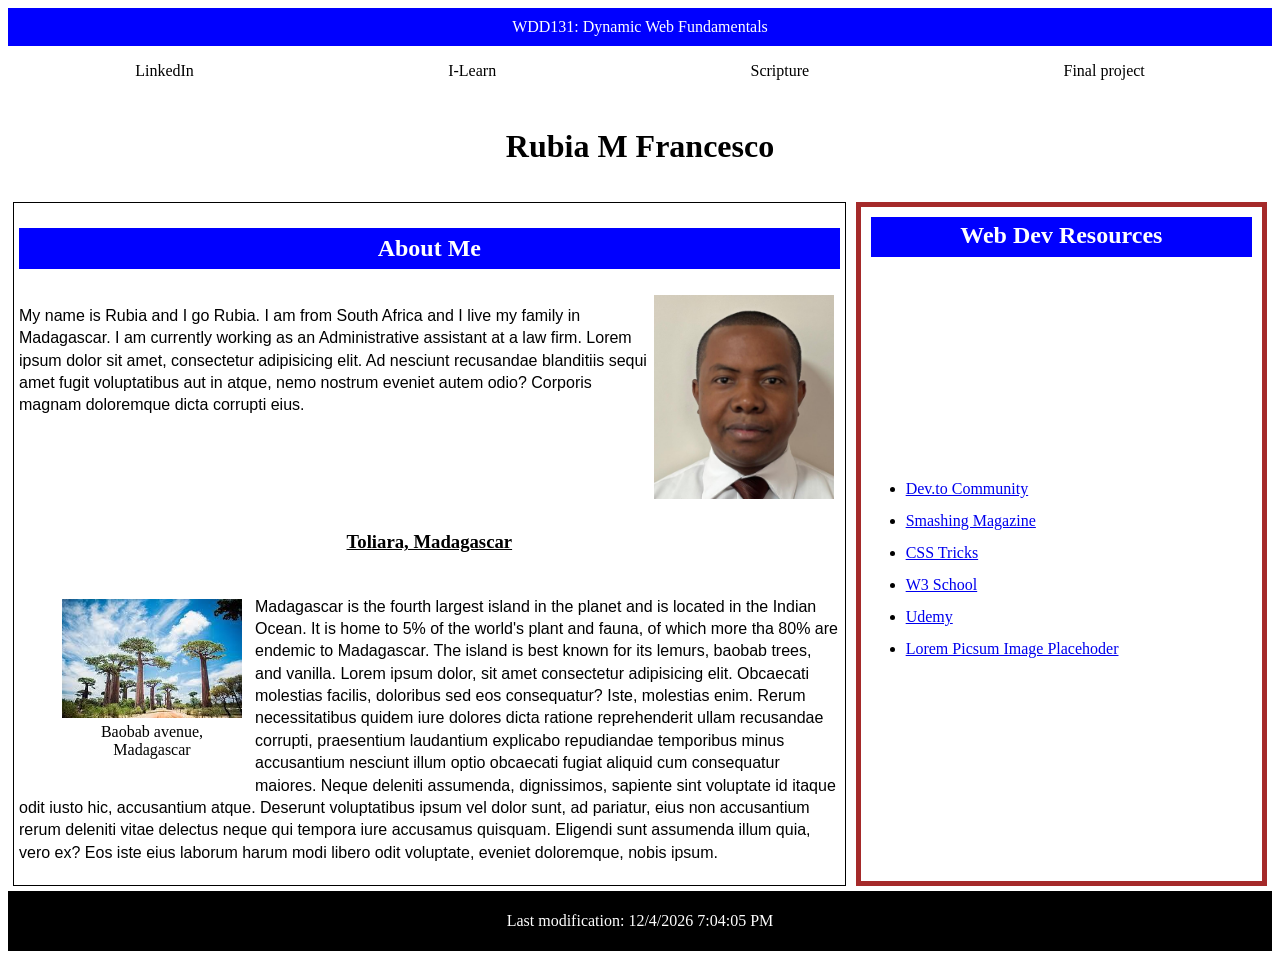
<file: index.html>
<!DOCTYPE html>
<html lang="en">
<head>
    <meta charset="UTF-8">
    <meta name="viewport" content="width=device-width, initial-scale=1.0">
    <title>Landing page for WDD 131</title>
    <link rel="stylesheet" href="styles/base.css">
</head>
<body>
    <header>WDD131: Dynamic Web Fundamentals</header>
    <main>
        <section>
            <p>LinkedIn</p>
            <p>I-Learn</p>
            <p>Scripture</p>
            <p>Final project</p>
        </section>
        <h1>
            <p>Rubia M Francesco</p>
        </h1>
        <div class = "content">
            <div class = "presentation">
                <h2>About Me</h2>
                <div class = "me">
                    <picture>
                    <img src="images/profile.jpeg" alt="Rubia Francesco">
                    </picture>
                    <p>My name is Rubia and I go Rubia. I am from South Africa and I live my family in Madagascar. I am currently working as an Administrative assistant at a law firm. Lorem ipsum dolor sit amet, consectetur adipisicing elit. Ad nesciunt recusandae blanditiis sequi amet fugit voluptatibus aut in atque, nemo nostrum eveniet autem odio? Corporis magnam doloremque dicta corrupti eius.</p>
                </div>
                <h3>Toliara, Madagascar</h3>
                <div class ="toliara">
                    <figure class = "toliara-image">
                        <img src = "images/bobaba.jpg" alt = "Baobab in the western Madagascar">
                        <figcaption>Baobab avenue, Madagascar</figcaption>
                    </figure>
                    <p>Madagascar is the fourth largest island in the planet and is located in the Indian Ocean. It is home to 5% of the world's plant and fauna, of which more tha 80% are endemic to Madagascar. The island is best known for its lemurs, baobab trees, and vanilla. Lorem ipsum dolor, sit amet consectetur adipisicing elit. Obcaecati molestias facilis, doloribus sed eos consequatur? Iste, molestias enim. Rerum necessitatibus quidem iure dolores dicta ratione reprehenderit ullam recusandae corrupti, praesentium laudantium explicabo repudiandae temporibus minus accusantium nesciunt illum optio obcaecati fugiat aliquid cum consequatur maiores. Neque deleniti assumenda, dignissimos, sapiente sint voluptate id itaque odit iusto hic, accusantium atque. Deserunt voluptatibus ipsum vel dolor sunt, ad pariatur, eius non accusantium rerum deleniti vitae delectus neque qui tempora iure accusamus quisquam. Eligendi sunt assumenda illum quia, vero ex? Eos iste eius laborum harum modi libero odit voluptate, eveniet doloremque, nobis ipsum.</p>
                </div>
            </div>
            <div class = "resources">
                <h2>Web Dev Resources</h2>
                    <nav>
                        <ul class = "links">
                            <li><a href="#">Dev.to Community</a></li>
                            <li><a href="#">Smashing Magazine</a></li>
                            <li><a href="#">CSS Tricks</a></li>
                            <li><a href="#">W3 School</a></li>
                            <li><a href="#">Udemy</a></li>
                            <li><a href="#">Lorem Picsum Image Placehoder</a></li>
                        </ul>
                    </nav>
            </div>

        </div>
    </main>
    <footer>
        <!-- <p>©2025 🎶Rubia M Francesco🎶Madagascar</p>
        <p id="current">
            <span></span>
            <span></span>
        </p>
         -->
        <p>Last modification: 
            <span id="local-date"></span>
            <span id="local-hour"></span>
        </p>
    </footer>

</body>
<script src="scripts/getdates.js"></script>
</file>
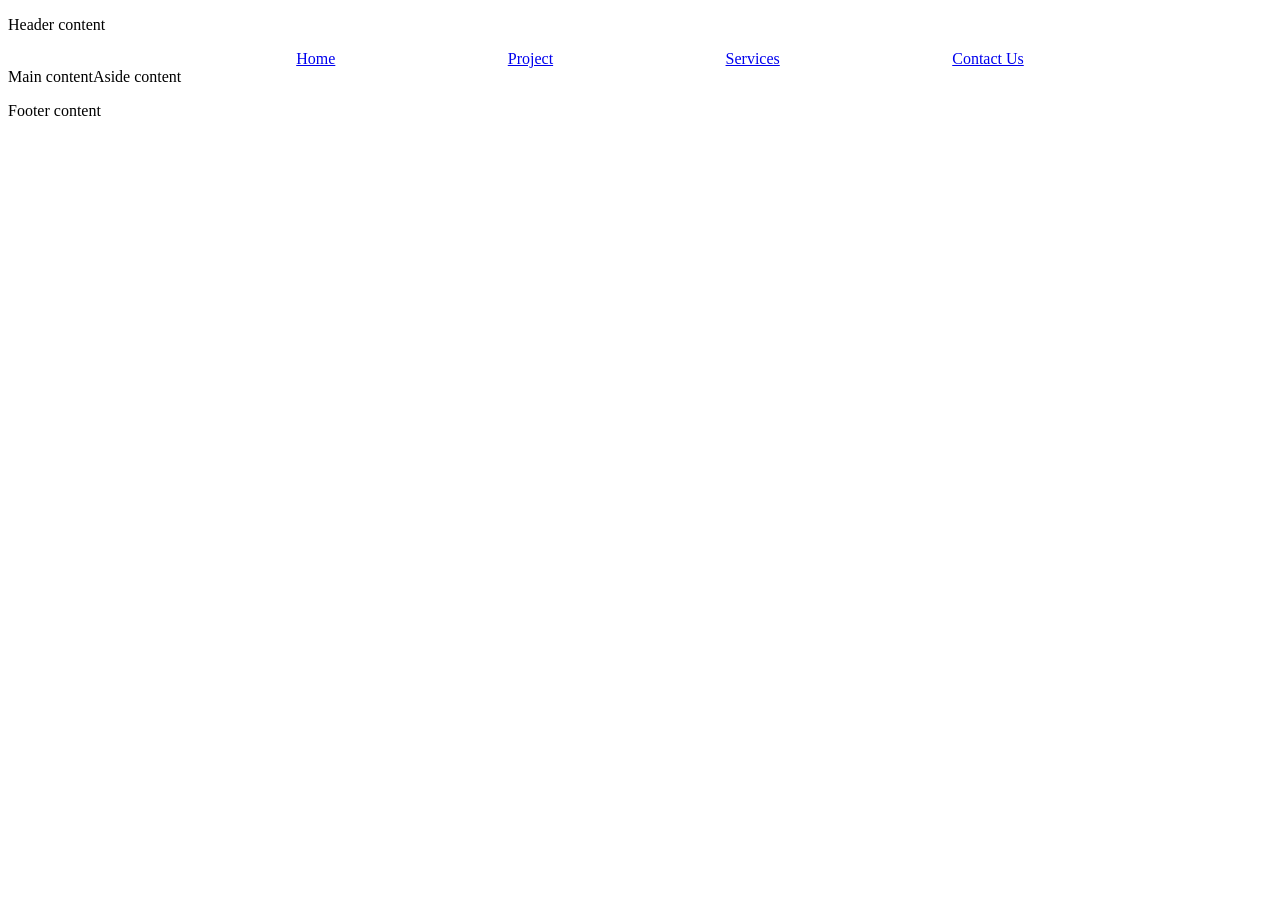
<file: first-exercise.html>
<!DOCTYPE html>
<html lang="en">

<head>
    <meta charset="UTF-8">
    <meta name="viewport" content="width=device-width, initial-scale=1.0">
    <title>Header content</title>
    <link rel="stylesheet" href="styles.css">
</head>

<body>
    <header>
        <p>Header content</p>
    </header>
    <main>
        <nav>
            <ul class="navigation">
                <li><a href="#">Home</a></li>
                <li><a href="#">Project</a></li>
                <li><a href="#">Services</a></li>
                <li><a href="#">Contact Us</a></li>
            </ul>
        </nav>
        <div class ="container">
            <div>Main content</div>
            <div>Aside content</div>
        </div>
    </main>
    <footer>
        <p>Footer content</p>
    </footer>
</body>

</html>
</file>
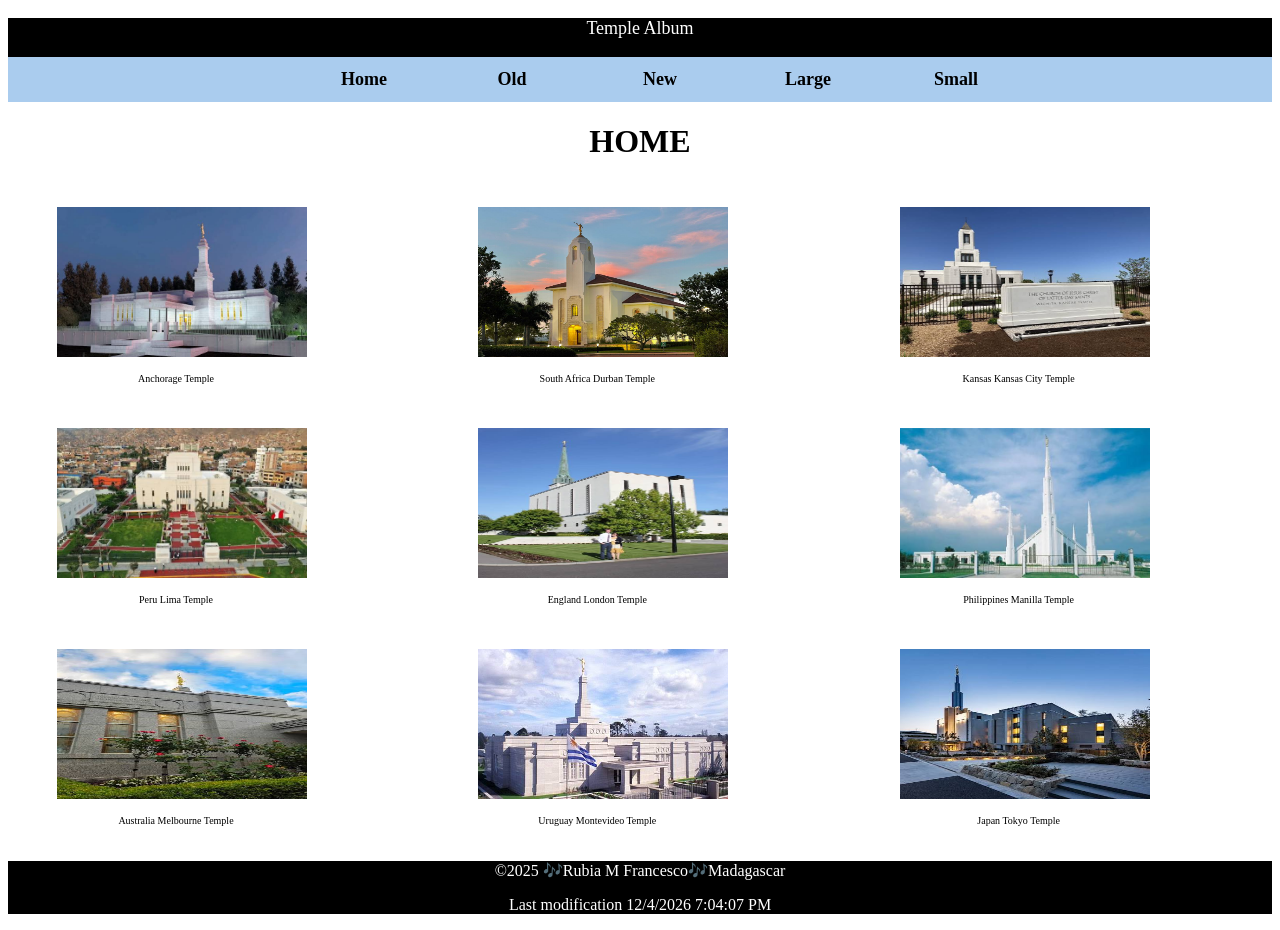
<file: temples.html>
<!DOCTYPE html>
<html lang="en">
<head>
    <meta charset="UTF-8">
    <meta name="viewport" content="width=device-width, initial-scale=1.0">
    <title>Week 02 final assignment</title>
    <link rel="stylesheet" href="styles/temples.css">
    <!-- <link rel="stylesheet" href="styles/temples-large.css"> -->
    
    
</head>
<body>
    <header>
        <p>Temple Album</p>
        <a id="menu" href="#"></a>
        <nav>
            <ul class = "links">
                <li><a href = "#">Home</a> </li>
                <li><a href = "#">Old</a> </li>
                <li><a href = "#">New</a> </li>
                <li><a href = "#">Large</a> </li>
                <li><a href = "#">Small</a> </li>
            </ul> 
        </nav>
    </header>
    <main>
        <h1>HOME</h1>
        <div class = "figures">
        <figure>
            <img src = "images/anchorage.jpg">
            <figcaption>Anchorage Temple</figcaption>
        </figure>
        <figure>
            <img src = "images/durban.jpg">
            <figcaption>South Africa Durban Temple</figcaption>
        </figure>
        <figure>
            <img src = "images/kansas.jpg">
            <figcaption>Kansas Kansas City Temple</figcaption>
        </figure>
        <figure>
            <img src= "images/lima.jpg">
            <figcaption>Peru Lima Temple</figcaption>
        </figure>
        <figure>
            <img src = "images/london.jpg">
            <figcaption>England London Temple</figcaption>
        </figure>
        <figure>
            <img src = "images/manilla.jpg">
            <figcaption>Philippines Manilla Temple</figcaption>
        </figure>
        <figure>
            <img src = "images/melbourne.jpg">
            <figcaption>Australia Melbourne Temple</figcaption>
        </figure>
        <figure>
            <img src = "images/montevideo.jpg">
            <figcaption>Uruguay Montevideo Temple</figcaption>
        </figure>
        <figure>
            <img src = "images/tokyo.jpg">
            <figcaption>Japan Tokyo Temple</figcaption>
        </figure>
        </div>
    </main>
    <footer>
        <p>©2025 🎶Rubia M Francesco🎶Madagascar</p>
        <p>Last modification
            <span id="localdate"></span>
            <span id="localtime"></span>
        </p>
    </footer>
</body>
<script src="scripts/temples.js"></script>
</file>
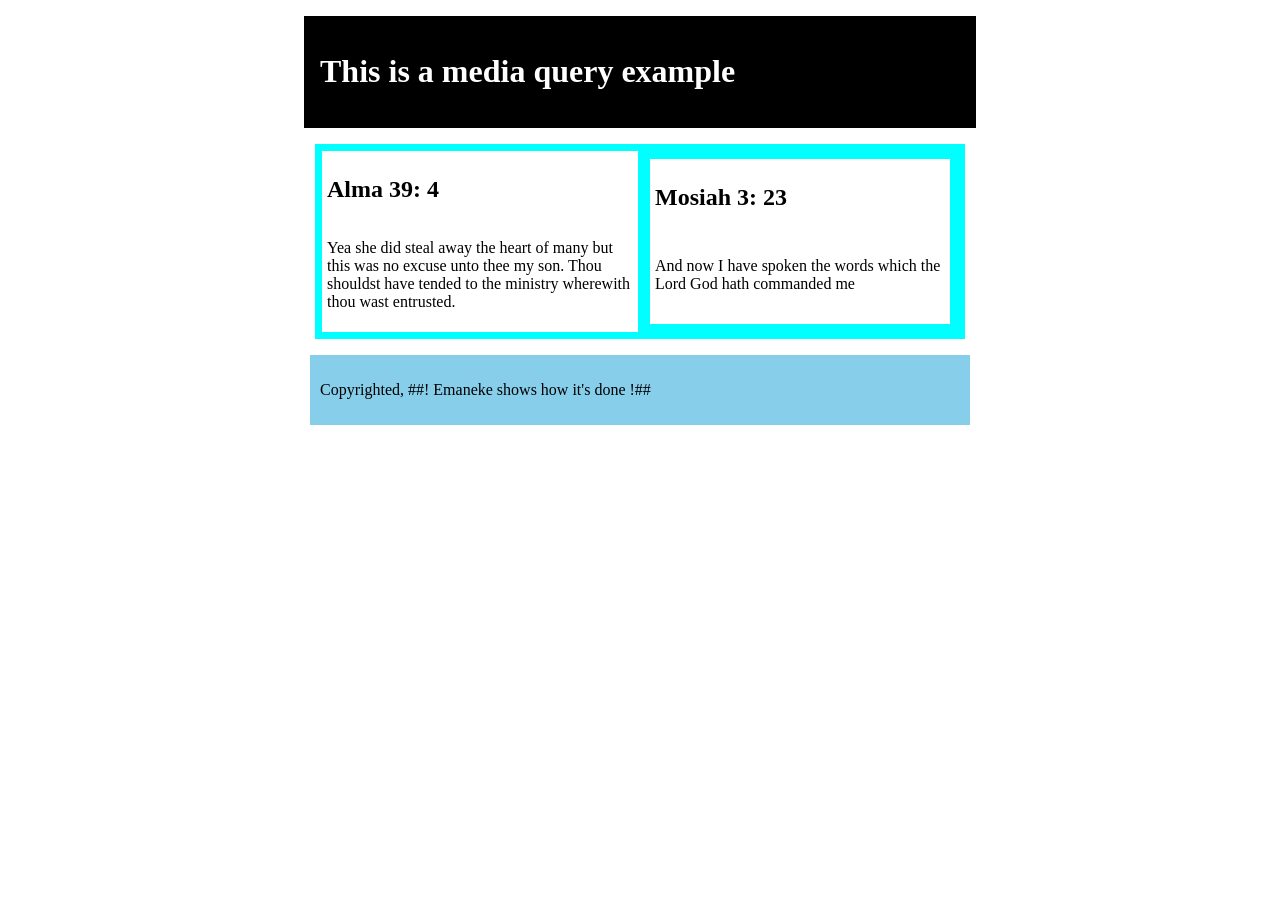
<file: week02/media-query.html>
<!DOCTYPE html>
<html lang="en">
<head>
    <meta charset="UTF-8">
    <meta name="viewport" content="width=device-width, initial-scale=1.0">
    <title>Week 02 practise</title>
    <link rel="stylesheet" href="media-query.css">
</head>
<body>
    <header>
        <h1>This is a media query example</h1>
    </header>
    <main>
        <section class = "messiah">
            <h2>Alma 39: 4</h2>
            <p>Yea she did steal away the heart of many but this was no excuse unto thee my son. Thou shouldst have tended to the ministry wherewith thou wast entrusted.</p>
        </section>
        <section class = "mosiah">
            <h2>Mosiah 3: 23</h2>
            <p>And now I have spoken the words which the Lord God hath commanded me</p>
        </section>
    </main>
    <footer> 
        <p>Copyrighted, ##! Emaneke shows how it's done !##</p>
    </footer>
</body>
</file>
<file: styles/base.css>
nav ul {
    list-style-type: disc ;
    flex-wrap: wrap;
    max-width: 900px;
    margin: 0 auto;
    justify-content: space-around;
    align-items: center;
    line-height: 2;
}
section{
    display: flex;
    flex-wrap: wrap;
    justify-content : space-around;
    align-items: center;
}
.content{
    display: grid;
    grid-template-columns: 2fr 1fr;

}
.presentation{
    display: grid;
    border-color: black;
    border: 1px solid black;
    padding: 5px;
    margin: 5px;
}
/* .h3-image {
    float: left;
    width: 100px;
    height: 100px;
} */

/* .h2-image{
    width: 100px;
    height: 100px;
} */
h1{
    text-align: center;
}
header{
    text-align: center;
    padding: 10px;
    color: white;
    background-color: blue;

}
.resources{
    display: grid;
    padding: 5px;
    margin: 5px;
    border: 5px solid brown;
}
h2{
    text-align: center;
    color: white;
    background-color: blue;
    padding: 7px;
    height: auto;
}
footer{
    text-align: center;
    background-color: black;
    color: white;
    padding: 5px;
    justify-content: space-around;   
}
h3{
    text-align: center;
    text-decoration: underline;
    line-height: 2;
}
.toliara-image{
    float: left;
    margin-right: 10px;
    padding: 3px;
    width: 180px;
    height: auto;
} 
.toliara-image img{
    display: block;
    width : 100%;
}
.toliara-image figcaption{
    text-align: center;
    padding: 5px;
}
.me img{
    float: right;
    margin: 3px;
    padding: 3px;
    width: 180px;
    height: auto;
}
.content p{
    font-family: Arial, Helvetica, sans-serif;
    line-height: 1.4;
}
.resources h2{
    height: 30px;
    padding: 5px;
    margin: 5px;
}
</file>
<file: styles.css>
nav ul {
    list-style-type: none;
    display: flex;
    flex-wrap: wrap;
    max-width: 900px;
    margin: 0 auto;
    justify-content: space-around;
    align-items: center;
}
.container{
    display: flex;
    grid-template: auto 3fr / auto 1fr;
}
.header{
    padding: 2rem;
    grid-column: 1 / 4;
}
.footer{
    padding: 5px;
    grid-column: 1 / 4;
    
}
</file>
<file: styles/temples.css>
header{
    text-align: center;
    color: white;
    background-color: black;
    font-size: large;
    padding: auto;
}
.links{
    color: white;    
}
nav ul {
    list-style-type: none ;
    display: flex;
    flex-direction: column;
    align-items: center;
    max-width: 200px;
    margin: 0 auto;
}
nav ul a{
    text-decoration: none;
}
.show li{
    display: block;
}

h1{
    text-align: center;
    color: black;
}
.figures{
    display: grid;
    grid-template-rows: 1fr 1fr;
}
img{
    text-align: center;
    height: 150px;
    width: 250px;
    margin: 5px;
    padding: 4px;
}
figcaption{
    text-align: center;
    font-size: 10px;
    padding: 3px;
    max-width: 250px;
}
footer{
    text-align: center;
}
#menu{
    display: block;
    font-size: 2rem;
    font-weight: 700;
    text-decoration: none;
    padding: .5rem .75rem;
    background-color: #eee;
    color: #000;
}
#menu::before{
    content:"☰";
}
nav{
    background-color: #ace;
}
.links{
    list-style: none;
    margin: 0 auto;
    max-width: 740px;
}
.links li{
    display:none;
}
.links a{
    display: block;
    padding: 0.75rem;
    text-align: left;
    text-decoration: none;
    color: black;
    font-weight: 700;
    transition: .5s;
    font-size: clamp(1rem, 2vmin, 1.5rem);
}
.links a:hover,
.links a:active{
    color: white;
    background-color: black;
}
.show li{
    display: block;
}
#menu.show::before{
    content:"X";
}
footer{
    color: white;
    background-color: black;
    line-height: auto;
}
/* .show{
    
} */
@media screen and (min-width: 700px){
    .figures{
        display: grid;
        grid-template-columns: 1fr 1fr 1fr;
    }
    nav ul {
    list-style-type: none;
    max-width: 500px;
    margin: 0 auto;
    justify-content: space-around;
    align-items: center;
    flex-direction: row;
    }
    .links{
        display: flex;
    }
    .links li{
        display: block;
        flex: 1 1 100%;
    }
    .links a{
        text-align: center;
    }
    #menu{
        display: none;
    }

}
</file>
<file: styles/temples-large.css>
nav ul{
    list-style-type: none ;
    flex-wrap: wrap;
    max-width: 500px;
    margin: 0 auto;
    justify-content: space-around;
    align-items: center;
    line-height: 2;
    display: flex;
}
</file>
<file: week02/media-query.css>
header{
    max-width: 640px;
    background-color: aqua;
    color: black;
    padding: 1rem;
    margin: 1rem auto;
    background: 1px solid green;
    
}
main{
    display: grid;
    background-color: aqua;
    max-width: 640px;
    margin: 1rem auto;
    border: 5px solid aqua;
}
.mosiah{
    display: grid;
    margin : 10px;
    padding: 5px;
    background-color: white;
    color: black;
}
.messiah{
    display: grid;
    margin : 2px;
    padding: 5px;
    /* background: 5px solid black; */
    /* max-width: 640px;
    margin: 1rem auto; */
    background-color: white;
    color: black;
    /* border: 5px solid skyblue; */
}
footer{
    display: grid;
    margin : 2px;
    padding: 5px;
    height: auto;
    /* background: 5px solid black; */
    max-width: 640px;
    margin: 1rem auto;
    background-color: skyblue;
    color: black;
    border: 5px solid skyblue;
}
@media screen and (min-width: 500px){
    header{
        color: white;
        background-color: black;
    }
    main{
        grid-template-columns: 1fr 1fr;
    }
}
</file>
